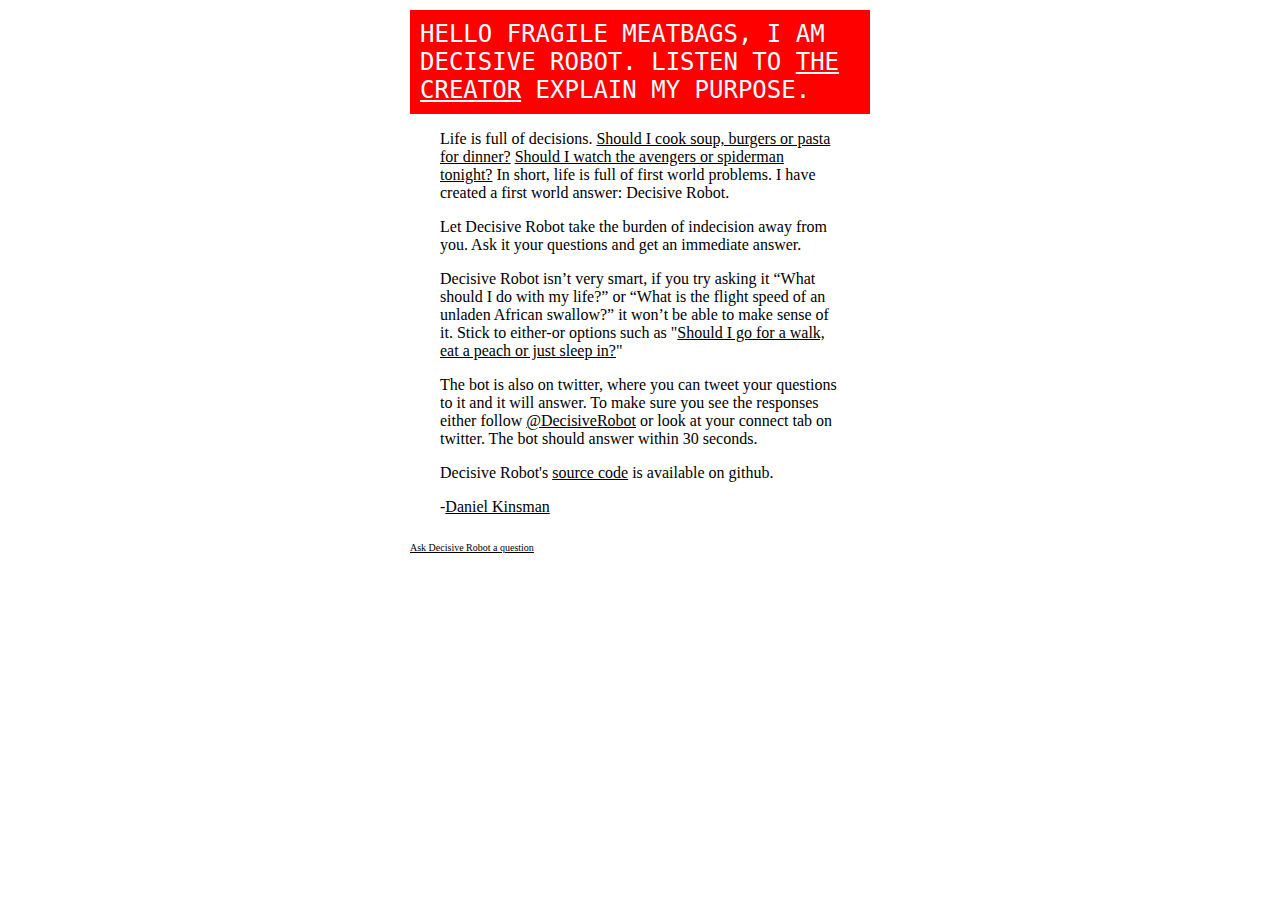
<file: about.html>
<!DOCTYPE HTML>
<html>
    <head>
        <!--
        Copyright 2012 Daniel Kinsman

        This file is part of Decisive Robot.

        Decisive Robot is free software: you can redistribute it and/or modify
        it under the terms of the GNU Affero General Public License as published by
        the Free Software Foundation, either version 3 of the License, or
        (at your option) any later version.

        Decisive Robot is distributed in the hope that it will be useful,
        but WITHOUT ANY WARRANTY; without even the implied warranty of
        MERCHANTABILITY or FITNESS FOR A PARTICULAR PURPOSE.  See the
        GNU Affero General Public License for more details.

        You should have received a copy of the GNU General Public License
        along with Decisive Robot.  If not, see <http://www.gnu.org/licenses/>.
        -->
        <meta http-equiv="Content-Type" content="text/html; charset=utf-8" />
        <link href="style.css" rel="stylesheet" type="text/css" />
        <link rel="icon" type="image/png" href="/favicon.png" />
        <title>Decisive Robot - about</title>
    </head>
    <body>
        <p class="answered">HELLO FRAGILE MEATBAGS, I AM DECISIVE ROBOT.
            LISTEN TO <a href="http://danielkinsman.wordpress.com">THE CREATOR</a> EXPLAIN MY PURPOSE.</p>
        <blockquote>
            <p>
                Life is full of decisions.
                <a href="/?question=Should%20I%20cook%20soup%2C%20burgers%20or%20pasta%20for%20dinner%3F">Should I cook soup, burgers or pasta for dinner?</a>
                <a href="/?question=Should%20I%20watch%20the%20avengers%20or%20spiderman%20tonight%3F">Should I watch the avengers or spiderman tonight?</a>
                In short, life is full of first world problems.
                I have created a first world answer: Decisive Robot.
            </p>
            <p>Let Decisive Robot take the burden of indecision away from you. Ask it your questions and get an immediate answer.</p>
            <p>
                Decisive Robot isn’t very smart, if you try asking it “What should I do with my life?” or
                “What is the flight speed of an unladen African swallow?” it won’t be able to make sense of it.
                Stick to either-or options such as
                "<a href="/?question=Should%20I%20go%20for%20a%20walk%2C%20eat%20a%20peach%20or%20just%20sleep%20in%3F">Should I go for a walk, eat a peach or just sleep in?</a>"
            </p>
            <p>
                The bot is also on twitter, where you can tweet your questions to it and it will answer.
                To make sure you see the responses either follow <a href="http://twitter.com/DecisiveRobot">@DecisiveRobot</a>
                or look at your connect tab on twitter. The bot should answer within 30 seconds.
            </p>
            <p>
                Decisive Robot's <a href="https://github.com/DanielKinsman/decisive-robot">source code</a> is available on github.
            </p>

            <p>-<a href="http://danielkinsman.wordpress.com/">Daniel Kinsman</a></p>
        </blockquote>

        <div class="footer">
            <a href="/">Ask Decisive Robot a question</a>
        </div>
    </body>
</html>
</file>
<file: style.css>
@charset "UTF-8";

/* This file is released into the public domain */

body
{
    max-width: 30em;
    margin: auto auto;
}

form
{
    font-size: large;
    margin: 20px auto;
    width: 100%;
}

*#question
{
    font-size: inherit;
    padding: 5px;
    margin: 2px 0px;
    width: 70%;
}

*#ask
{
    padding: 3px;
    font-weight: bold;
    font-size: inherit;
}

div.answer
{
    vertical-align: top;
}

*#robot
{
    width: 40%;
    float: left;
    background: white;
    padding: 5px;
    margin: 0px 15px 0px 0px;
}

.unanswered
{
    display: none
}

p.answered
{
    font-family: Lucidatypewriter, monospace;
    color: white;
    background: red;
    padding: 10px;
    font-size: x-large;
    margin: 10px 10px 0px 10px;
}

a
{
    color: inherit;
}

.footer
{
    padding: 1em;
    font-size: x-small;
    clear: both;
}

*#speechtick
{
    max-width: 50px;
	max-height: 20px;
}
</file>
